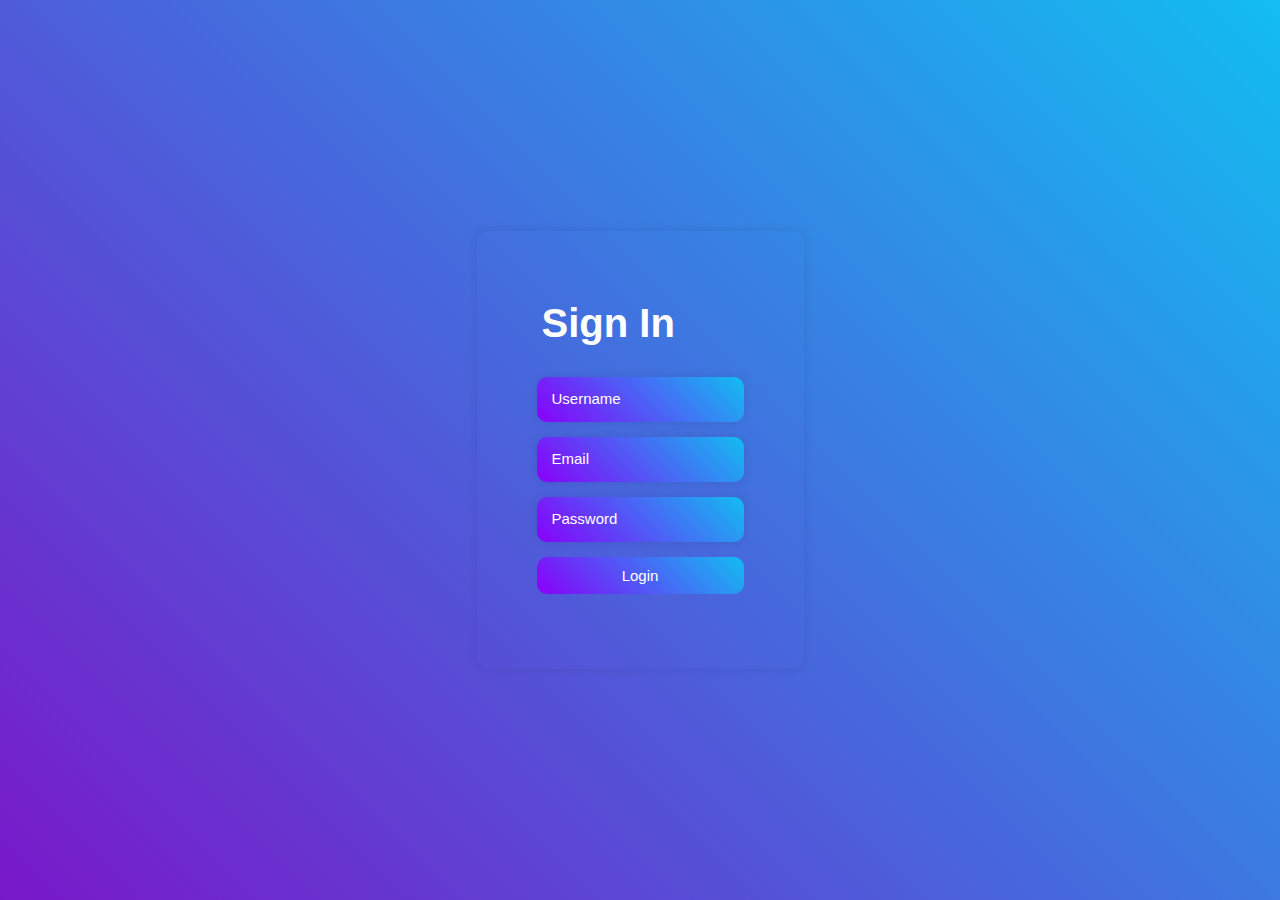
<file: index.html>
<!DOCTYPE html>
<html lang="pt-br">
<head>
    <meta charset="UTF-8">
    <meta name="viewport" content="width=device-width, initial-scale=1.0">
    <title>Tela de Login</title>

    <link rel="stylesheet" href="telaloginstyle.css">
</head>
<body>
    <div class="container">
        <h1 class="login">Sign In</h1>
        <form action="#" method="post">
            <div>
                <input class="input" type="text" placeholder="Username">
            </div>
            <div>
                <input class="input" type="email" name="email" placeholder="Email">
            </div>
            <div>
                <input class="input" type="password" placeholder="Password">
            </div>

            <button>Login</button>
        </form>
    </div>
</body>
</html>
</file>
<file: telaloginstyle.css>
body {
    font-family: Arial, Helvetica, sans-serif;
    background-image: linear-gradient(45deg, rgb(121, 24, 201), rgb(18, 189, 241));
    display: flex;
    justify-content: center;
    align-items: center;
    height: 100vh;
    margin: 0;
}

.container {
    padding: 60px;
    border-radius: 10px;
    box-shadow: 0 0 10px rgba(0, 0, 0, 0.1);
    font-size: 15px;
}

form {
    text-align: center;
}

label, input, button {
    display: block;
    margin-bottom: 15px;
}

button {
    background-image: linear-gradient(45deg, rgb(137, 0, 250), rgba(18, 189, 241));
    border: none;
    border-radius: 10px;
    color: rgb(255, 255, 255);
    padding: 10px;
    width: 100%;
    font-size: 15px;
}

button:hover{
    box-shadow: 0 0 10px rgba(0, 0, 0, 0.1);
    cursor: pointer;
}
.login {
    color: rgb(255, 255, 255);
    padding: 5px;
}

.input {
    background-image: linear-gradient(45deg, rgba(137, 0, 250), rgba(18, 189, 241));
    padding: 15px;
    border: none;
    outline: none;
    border-radius: 10px;
    box-shadow: 0 0 10px rgba(0, 0, 0, 0.1);
}

input::placeholder {
    color: #ffffff; /* Cor do texto do placeholder */
    font-size: 15px;
}

h1 {
    font-size: 40px;
    margin-top: 5px;
}
</file>
